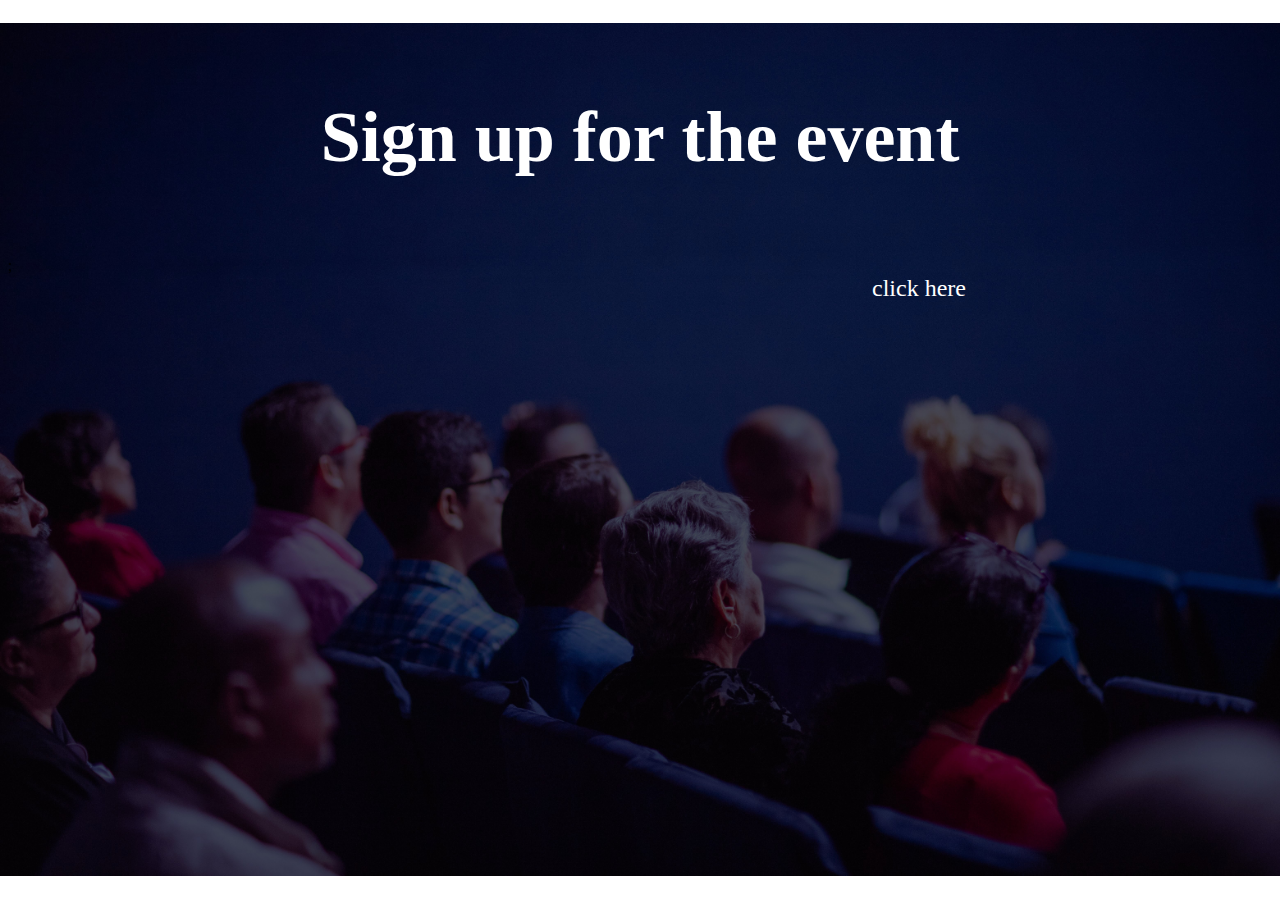
<file: index.html>
<!DOCTYPE html>
<html lang="en">
<head>
    <meta charset="UTF-8">
    <meta http-equiv="X-UA-Compatible" content="IE=edge">
    <meta name="viewport" content="width=device-width, initial-scale=1.0">
    <title>Home Page</title>
    <link rel="stylesheet" href="regformstyle.css">

    <style>
    body {
        background-image: url('event.jpg');
        background-repeat: no-repeat;
        background-attachment: fixed;
        background-size: 100%;
        background-position: center;
     
        
        
    }    
    </style>

</head>
<body>

    <div class = "header">
        <h2 style = "color:white;">
            Sign up for the event
        </h2>
    </div>
    <br>
    
    
     
        
    <div img class = "img-logo" src="event.jpg">;
     </div>
   
     <div class = "sign">
    <a href = "regform.html">  click here </a>
        
     </div>
    
        
 

     
</body>
</html>
</file>
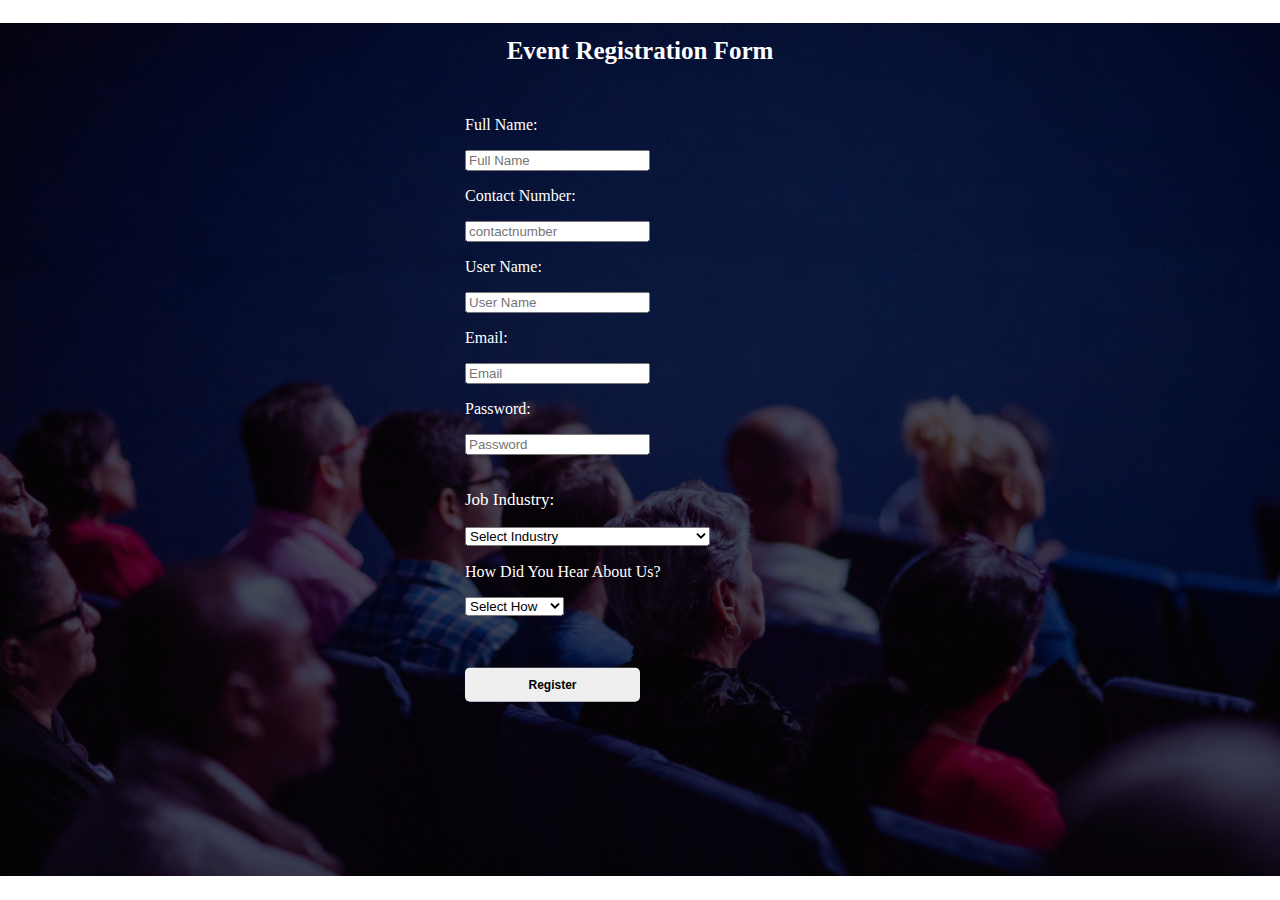
<file: regform.html>
<!DOCTYPE html>
<html lang="en">
<head>
    <meta charset="UTF-8">
    <meta http-equiv="X-UA-Compatible" content="IE=edge">
    <meta name="viewport" content="width=device-width, initial-scale=1.0">
    <title>Registration Page</title>
    <link rel="stylesheet" href="regformstyle.css">



    
</head>
<body>
<form>
    

    

    <!--may problema dito-->
    <div class = "regform">
    <form action="#" method="post">

        <h1> Event Registration Form </h1> <br>
        <p>Full Name:</p>
        <input type="text" name="fullname" placeholder="Full Name">
        <p>Contact Number:</p>
        <input type="text" name="contactnumber" placeholder="contactnumber">
        <p>User Name:</p>
        <input type="text" name="username" placeholder="User Name">
        <p>Email:</p>
        <input type="text" name="email" placeholder="Email">
        <p>Password:</p>
        <input type="text" name="password" placeholder="Password"><br>
        <br>

        <div class = "industry">
            <p> Job Industry: </p> <select name = "industry">
                <option value="Select Industry"> Select Industry </option>
                <option value="Office and administrative support"> Office and administrative support </option>
                <option value="Management"> Management </option>
                <option value="Business and financial"> Business and financial </option>
                <option value="Architecture and engineering"> Architecture and engineering </option>
                <option value="Arts and design"> Arts and design </option>
                <option value="Computer and information technology"> Computer and information technology </option>
                <option value="Education, training and library"> Education, training and library </option>
                <option value="Healthcare">Healthcare</option>
                <option value="Entertainment and sports"> Entertainment and sports </option>
                <option value="Legal"> Legal </option>
                <option value="Life, physical and social science"> Life, physical and social science </option>
                <option value="Transportation and material moving"> Transportation and material moving </option>
                <option value="Protective service"> Protective service </option>
                 <option value="Community and social services"> Community and social services </option>
                <option value="Sales"> Sales </option> <br>
                <br>
            </select></p>
        </div>
        
        <div class="howdidyou">
            <p> How Did You Hear About Us? </p><select name="howdidyou">
                <option value="Select How"> Select How </option>
                <option value="Friend"> Friend </option>
                <option value="Radio"> Radio </option>
                <option value="TV"> TV </option>
                <option value="Social Media"> Social Media </option>
                <option value="Posters/Ads"> Posters/Ads </option>

            </select></p>

        </div>
        <br>
        <br>

    
       
        
        <button type = "button" onclick="location.href='tyform.html'"> Register </button>
       
    
    
    

    

    </div>
</form>
</body>
</html>
</file>
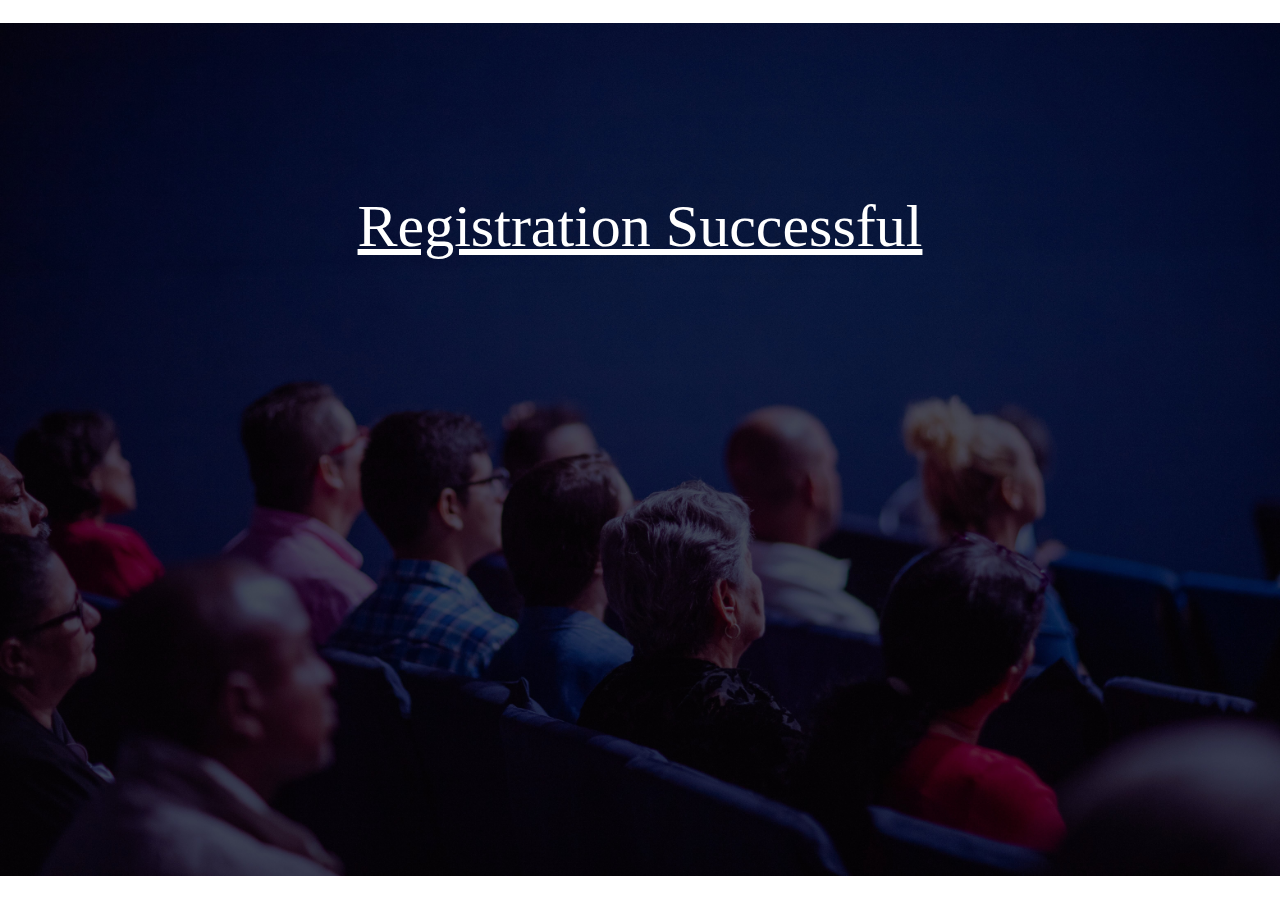
<file: tyform.html>
<!DOCTYPE html>
<html lang="en">
<head>
    <meta charset="UTF-8">
    <meta http-equiv="X-UA-Compatible" content="IE=edge">
    <meta name="viewport" content="width=device-width, initial-scale=1.0">
    <title>Registered</title>
    <link rel="stylesheet" href="regformstyle.css">

    <style>
    
    
        body {
            background-image: url('event.jpg');
            background-repeat: no-repeat;
            background-attachment: fixed;
            background-size: 100%;
            background-position: center;
         
            
            
        }
    
               
        </style>
    
</head>
<body>
    <div class = "ty" >
     <a href = "homeform.html"> Registration Successful </a>
    </div>
</body>
</html>
</file>
<file: regformstyle.css>
.header {
    text-align: center;
    margin-top: 1in;
    font-size: .5in;
}

.sign a {
    margin-left: 9in;
    font-size: .25in;
    font-weight: 100;
    text-decoration: none;
    color: white;
    margin-top: -1in;
}

.sign a:hover {
    color: black;
}



body {
    background: url('event.jpg');
        background-repeat: no-repeat;
        background-attachment: fixed;
        background-size: 100%;
        background-position: center; 
}

/*  Start of registration form */
.regform {
    position: absolute;
    top: 25%;
    left: 50%;
    transform: translate(-50%, -50%);
    width: 350px;
}

.regform h1 {
    margin-top: 3in;
    color: white; 
    font-size: 25px;
    text-align: center;
}

.regform p {
    color: white;
}

.regform-input {
    font-size: 14px;
    padding: 10px;
    width: 100%;
    border: 0;
    border-radius: 5px;
    outline: none;
}

.regform button {
    font-size: 12px;
    font-weight: bold;
    margin: center;
    padding: 10px 15px;
    width: 50%;
    border: 0;
    border-radius: 5px ;
}

.regform button:hover {
    color: blueviolet;
}
/* End of registration form */


/* industry dropdown*/
.industry-input {
    padding: 10%;
    margin: center;
    width: 10%;
    border: 0;
    border-radius: 5px;
}


.industry p {
    color: white; 
    font-size: 17px;
}
/* end of industry dropdown */

/* ty form*/
.ty a {
    color: white;
}

.ty {
    text-align: center;
    font-size: 60px;
    margin-top: 2in;
}
/* end of ty form*/
</file>
